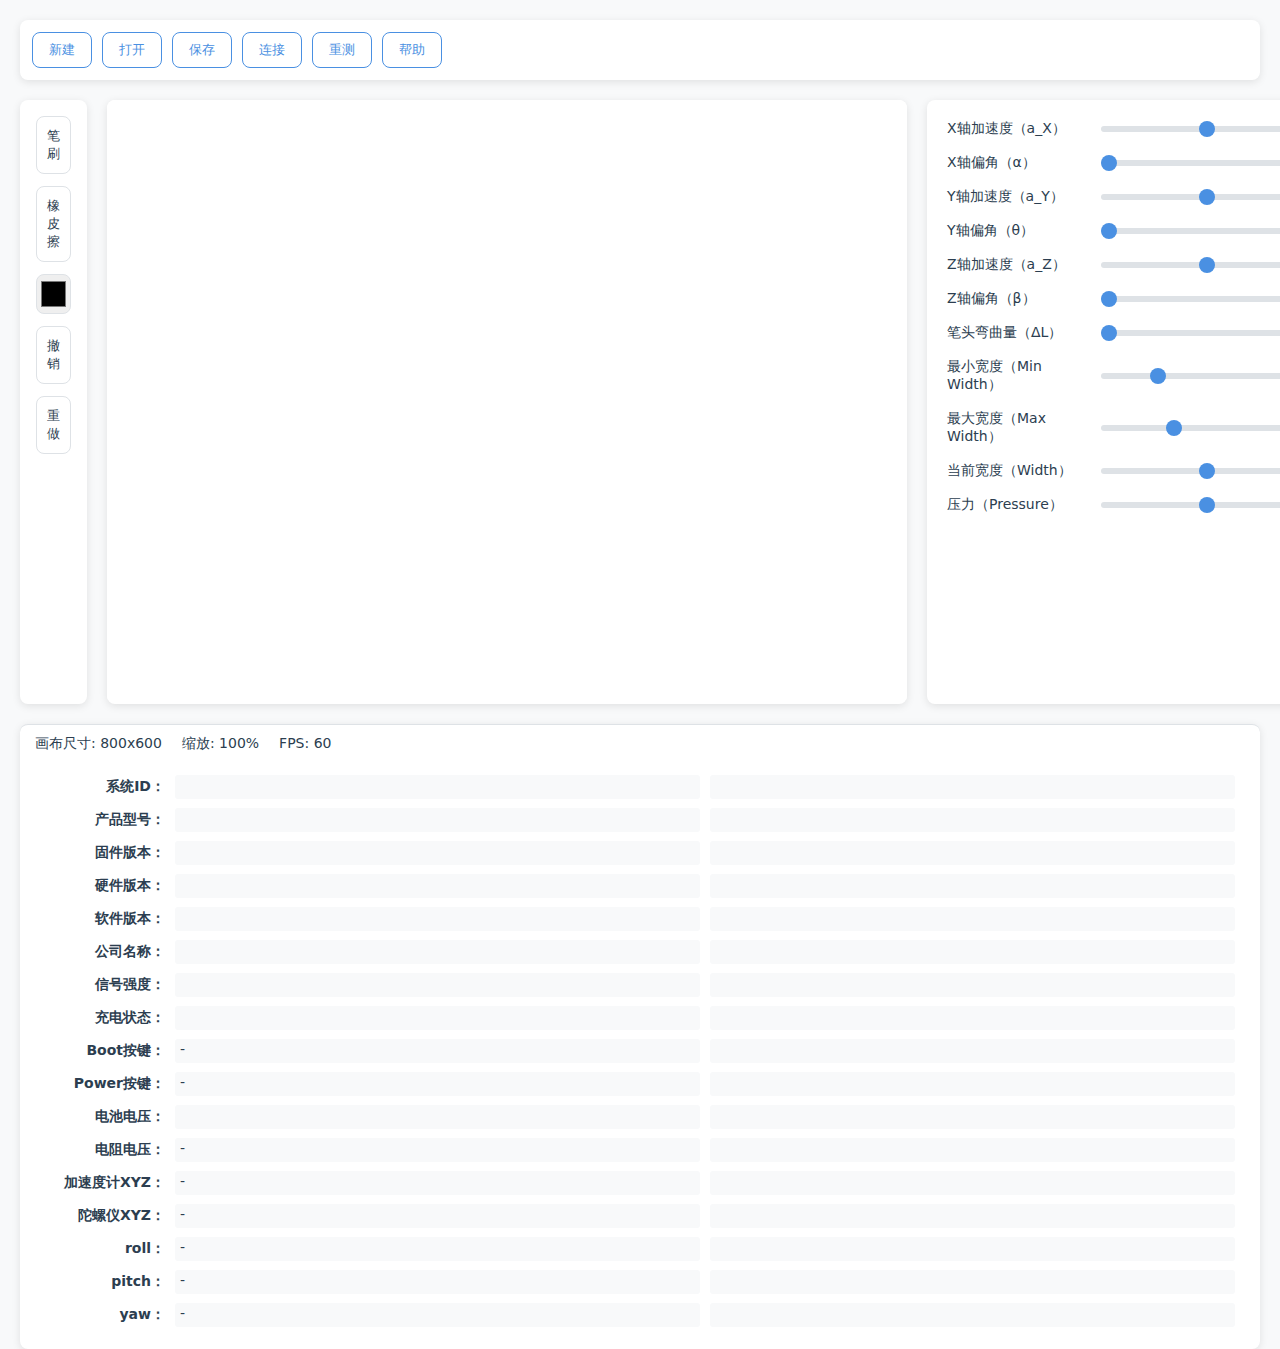
<file: index.html>
<!DOCTYPE html>
<html>
    <head>
        <title>毛笔模拟系统</title>
        <meta charset="utf-8">
        <meta name="viewport" content="width=device-width, initial-scale=1.0, viewport-fit=cover">
        <meta name="apple-mobile-web-app-capable" content="yes">
        <meta name="apple-mobile-web-app-status-bar-style" content="black-translucent">
        <meta name="apple-mobile-web-app-title" content="毛笔模拟">
        <meta name="mobile-web-app-capable" content="yes">
        <meta name="theme-color" content="#000000">
        
        <!-- iOS 图标 -->
        <link rel="apple-touch-icon" href="icons/icon-192x192.png">
        <link rel="apple-touch-icon" href="icons/icon-512x512.png">
        <!-- <link rel="apple-touch-icon" sizes="180x180" href="icons/icon-180x180.png">
        <link rel="apple-touch-icon" sizes="167x167" href="icons/icon-167x167.png"> -->
        
        <!-- iOS 启动画面
        <link rel="apple-touch-startup-image" href="icons/launch-640x1136.png" media="(device-width: 320px) and (device-height: 568px) and (-webkit-device-pixel-ratio: 2)">
        <link rel="apple-touch-startup-image" href="icons/launch-750x1334.png" media="(device-width: 375px) and (device-height: 667px) and (-webkit-device-pixel-ratio: 2)">
        <link rel="apple-touch-startup-image" href="icons/launch-1242x2208.png" media="(device-width: 414px) and (device-height: 736px) and (-webkit-device-pixel-ratio: 3)">
        <link rel="apple-touch-startup-image" href="icons/launch-1125x2436.png" media="(device-width: 375px) and (device-height: 812px) and (-webkit-device-pixel-ratio: 3)"> -->
        
        <link rel="manifest" href="manifest.json">
        <link rel="stylesheet" href="style.css"> <!--导入CSS文件-->
        
        <script>
            // 禁用双击缩放
            document.addEventListener('touchstart', function(event) {
                if (event.touches.length > 1) {
                    event.preventDefault();
                }
            }, { passive: false });
            
            let lastTouchEnd = 0;
            document.addEventListener('touchend', function(event) {
                const now = Date.now();
                if (now - lastTouchEnd <= 300) {
                    event.preventDefault();
                }
                lastTouchEnd = now;
            }, { passive: false });

            // 注册 Service Worker
            if ('serviceWorker' in navigator) {
                window.addEventListener('load', () => {
                    navigator.serviceWorker.register('./sw.js')
                        .then(registration => console.log('ServiceWorker registration successful'))
                        .catch(err => console.log('ServiceWorker registration failed: ', err));
                });
            }
        </script>
    </head>

    <body>
        <div class="container">
            <!-- 菜单栏 -->
            <div class="menu-bar">
                <button onclick="newFile()">新建</button>
                <button onclick="openFile()">打开</button>
                <button onclick="saveFile()">保存</button>
                <button id="connectButton">连接</button>
                <button onclick="window.location.href=window.location.href;">重测</button>
                <button onclick="showHelp()">帮助</button>
            </div>

            <div class="main-content">
                <!-- 工具栏 -->
                <div class="toolbar">
                    <button id="brushTool">笔刷</button>
                    <button id="eraserTool">橡皮擦</button>
                    <input type="color" id="colorPicker" value="#000000">
                    <button id="undoBtn">撤销</button>
                    <button id="redoBtn">重做</button>
                </div>
                <!-- 画布容器 -->
                <div class="canvas-container">
                    <div class="layer-container" id="layerContainer">
                        <!-- 画布将通过JS动态添加 -->
                        <canvas id="canvas" width="800" height="600"></canvas>
                    </div>
                    <!--控制器面板-->
                    <div class="controls">
                        <div class="control-group">
                            <label>X轴加速度（a_X）</label>
                            <input type="range" id="ax" min="-10" max="10" value="0" step="0.1">
                            <span id="ax-value">0</span>
                        </div>
                        <div class="control-group">
                            <label>X轴偏角（α）</label>
                            <input type="range" id="alpha" min="0" max="360" value="0">
                            <span id="alpha-value">0</span>
                        </div>
                        <div class="control-group">
                            <label>Y轴加速度（a_Y）</label>
                            <input type="range" id="ay" min="-10" max="10" value="0" step="0.1">
                            <span id="ay-value">0</span>
                        </div>
                        <div class="control-group">
                            <label>Y轴偏角（θ）</label>
                            <input type="range" id="theta" min="0" max="360" value="0">
                            <span id="theta-value">0</span>
                        </div>
                        <div class="control-group">
                            <label>Z轴加速度（a_Z）</label>
                            <input type="range" id="az" min="-10" max="10" value="0" step="0.1">
                            <span id="az-value">0</span>
                        </div>
                        <div class="control-group">
                            <label>Z轴偏角（β）</label>
                            <input type="range" id="beta" min="0" max="360" value="0">
                            <span id="beta-value">0</span>
                        </div>
                        <div class="control-group">
                            <label>笔头弯曲量（ΔL）</label>
                            <input type="range" id="deltaL" min="0" max="20" value="0" step="0.1">
                            <span id="deltaL-value">0</span>
                        </div>
                        <div class="control-group">
                            <label>最小宽度（Min Width）</label>
                            <input type="range" id="minWidth" min="1" max="5" value="2" step="0.5">
                            <span id="minWidth-value">2</span>
                        </div>
                        <div class="control-group">
                            <label>最大宽度（Max Width）</label>
                            <input type="range" id="maxWidth" min="5" max="20" value="10" step="0.5">
                            <span id="maxWidth-value">10</span>
                        </div>
                        <div class="control-group">
                            <label>当前宽度（Width）</label>
                            <input type="range" id="width" min="2" max="10" value="6" step="0.5">
                            <span id="width-value">6</span>
                        </div>
                        <div class="control-group">
                            <label>压力（Pressure）</label>
                            <input type="range" id="pressure" min="0" max="1" value="0.5" step="0.1">
                            <span id="pressure-value">0.5</span>
                        </div>
                    </div>
                </div>
            </div>

            <!-- 状态栏 -->
            <div class="status-bar">
                <div class="status-content">
                    <div class="data-canvas">
                        <span id="canvasSize">画布尺寸: 800x600</span>
                        <span id="zoomLevel">缩放: 100%</span>
                        <span id="performance">FPS: 60</span>
                    </div>
                </div>
                <div class="status-content">
                    <div class="data-grid">
                        <div class="data-row">
                            <div class="data-label">系统ID：</div>
                            <div class="data-value" id="targetSystemID"></div>
                            <div class="data-value" id="systemID"></div>
                        </div>
                        <div class="data-row">
                            <div class="data-label">产品型号：</div>
                            <div class="data-value" id="targetModelNumber"></div>
                            <div class="data-value" id="modelNumber"></div>
                        </div>
                        <div class="data-row">
                            <div class="data-label">固件版本：</div>
                            <div class="data-value" id="targetFirmwareRevision"></div>
                            <div class="data-value" id="firmwareRevision"></div>
                        </div>
                        <div class="data-row">
                            <div class="data-label">硬件版本：</div>
                            <div class="data-value" id="targetHardwareRevision"></div>
                            <div class="data-value" id="hardwareRevision"></div>
                        </div>
                        <div class="data-row">
                            <div class="data-label">软件版本：</div>
                            <div class="data-value" id="targetSoftwareRevision"></div>
                            <div class="data-value" id="softwareRevision"></div>
                        </div>
                        <div class="data-row">
                            <div class="data-label">公司名称：</div>
                            <div class="data-value" id="targetManfacturerName"></div>
                            <div class="data-value" id="manfacturerName"></div>
                        </div>
                        <div class="data-row">
                            <div class="data-label">信号强度：</div>
                            <div class="data-value" id="targetRSSI"></div>
                            <div class="data-value" id="RSSI"></div>
                        </div>
                        <div class="data-row">
                            <div class="data-label">充电状态：</div>
                            <div class="data-value" id="targetCharge"></div>
                            <div class="data-value" id="charge"></div>
                        </div>
                        <div class="data-row">
                            <div class="data-label">Boot按键：</div>
                            <div class="data-value">-</div>
                            <div class="data-value" id="bootBtn"></div>
                        </div>
                        <div class="data-row">
                            <div class="data-label">Power按键：</div>
                            <div class="data-value">-</div>
                            <div class="data-value" id="pwrBtn"></div>
                        </div>
                        <div class="data-row">
                            <div class="data-label">电池电压：</div>
                            <div class="data-value" id="targetBatVcc"></div>
                            <div class="data-value" id="batVcc"></div>
                        </div>
                        <div class="data-row">
                            <div class="data-label">电阻电压：</div>
                            <div class="data-value">-</div>
                            <div class="data-value" id="rVcc"></div>
                        </div>
                        <div class="data-row">
                            <div class="data-label">加速度计XYZ：</div>
                            <div class="data-value">-</div>
                            <div class="data-value" id="acc"></div>
                        </div>
                        <div class="data-row">
                            <div class="data-label">陀螺仪XYZ：</div>
                            <div class="data-value">-</div>
                            <div class="data-value" id="gyro"></div>
                        </div>
                        <div class="data-row">
                            <div class="data-label">roll：</div>
                            <div class="data-value">-</div>
                            <div class="data-value" id="roll"></div>
                        </div>
                        <div class="data-row">
                            <div class="data-label">pitch：</div>
                            <div class="data-value">-</div>
                            <div class="data-value" id="pitch"></div>
                        </div>
                        <div class="data-row">
                            <div class="data-label">yaw：</div>
                            <div class="data-value">-</div>
                            <div class="data-value" id="yaw"></div>
                        </div>
                    </div>
                </div>
            </div>
        </div>

        <!-- 添加 JavaScript 文件引用 -->
         <script src="brush.js"></script>
         <script src="main.js"></script>
         <script type="module" src="bluetooth.js"></script>
    </body>
</html>
</file>
<file: style.css>
/* 全局变量 */
:root {
    --primary-color: #4a90e2;
    --secondary-color: #2c3e50;
    --background-color: #f8f9fa;
    --surface-color: #ffffff;
    --text-color: #2c3e50;
    --border-color: #dee2e6;
    --border-radius: 8px;
    --shadow: 0 2px 8px rgba(0, 0, 0, 0.1);
}

/* 基础样式 */
body {
    font-family: 'Segoe UI', system-ui, -apple-system, sans-serif;
    background-color: var(--background-color);
    color: var(--text-color);
    margin: 0;
    padding: 20px;
}

.container {
    display: flex;
    height: calc(100vh - 40px);
    flex-direction: column;
    gap: 20px;
}

/* 菜单栏样式 */
.menu-bar {
    display: flex;
    background-color: var(--surface-color);
    padding: 12px;
    border-radius: var(--border-radius);
    box-shadow: var(--shadow);
    gap: 10px;
}

.menu-bar button {
    background-color: var(--surface-color);
    color: var(--primary-color);
    border: 1px solid var(--primary-color);
    border-radius: var(--border-radius);
    padding: 8px 16px;
    cursor: pointer;
    font-weight: 500;
    transition: all 0.2s ease;
}

.menu-bar button:hover {
    background-color: var(--primary-color);
    color: var(--surface-color);
    transform: translateY(-1px);
}

/* 主内容区域 */
.main-content {
    display: flex;
    gap: 20px;
    flex: 1;
}

/* 工具栏样式 */
.toolbar {
    display: flex;
    flex-direction: column;
    background: var(--surface-color);
    width: 180px;
    padding: 16px;
    border-radius: var(--border-radius);
    box-shadow: var(--shadow);
    gap: 12px;
}

.toolbar button {
    background-color: var(--surface-color);
    color: var(--secondary-color);
    border: 1px solid var(--border-color);
    border-radius: var(--border-radius);
    padding: 10px;
    cursor: pointer;
    font-weight: 500;
    transition: all 0.2s ease;
}

.toolbar button:hover {
    background-color: var(--primary-color);
    color: var(--surface-color);
    border-color: var(--primary-color);
}

.toolbar input[type="color"] {
    width: 100%;
    height: 40px;
    border: 1px solid var(--border-color);
    border-radius: var(--border-radius);
    padding: 2px;
    cursor: pointer;
}

/* 画布容器 */
.canvas-container {
    display: flex;
    gap: 20px;
    flex: 1;
}

.layer-container {
    position: relative;
    flex: 1;
    background: var(--surface-color);
    border-radius: var(--border-radius);
    box-shadow: var(--shadow);
    overflow: hidden;
}

canvas {
    background-color: var(--surface-color);
}

/* 控制面板 */
.controls {
    display: flex;
    flex-direction: column;
    background: var(--surface-color);
    width: 420px;
    padding: 20px;
    border-radius: var(--border-radius);
    box-shadow: var(--shadow);
    gap: 16px;
}

.control-group {
    display: flex;
    align-items: center;
    gap: 12px;
}

.control-group label {
    width: 140px;
    font-size: 14px;
    color: var(--secondary-color);
    font-weight: 500;
}

.control-group input[type='range'] {
    flex: 1;
    height: 6px;
    -webkit-appearance: none;
    background: var(--border-color);
    border-radius: 3px;
    outline: none;
}

.control-group input[type='range']::-webkit-slider-thumb {
    -webkit-appearance: none;
    width: 16px;
    height: 16px;
    background: var(--primary-color);
    border-radius: 50%;
    cursor: pointer;
    transition: all 0.2s ease;
}

.control-group input[type='range']::-webkit-slider-thumb:hover {
    transform: scale(1.1);
}

.control-group span {
    width: 40px;
    font-size: 14px;
    color: var(--secondary-color);
    text-align: right;
}

/* 状态栏样式 */
.status-bar {
    background-color: var(--surface-color);
    border-top: 1px solid var(--border-color);
    padding: 5px;
    display: flex;
    flex-direction: column;
    border-radius: var(--border-radius);
    box-shadow: var(--shadow);
}

.status-content {
    display: flex;
    justify-content: space-between;
    padding: 5px 10px;
}

.data-canvas {
    display: flex;
    gap: 20px;
}

.data-canvas span {
    color: var(--secondary-color);
    font-size: 14px;
}

.data-grid {
    display: grid;
    grid-template-columns: 1fr;
    gap: 5px;
    padding: 10px;
    width: 100%;
}

.data-row {
    display: grid;
    grid-template-columns: 120px 1fr 1fr;
    align-items: center;
    gap: 10px;
    padding: 2px 0;
}

.data-label {
    font-weight: bold;
    color: var(--secondary-color);
    text-align: right;
    font-size: 14px;
}

.data-value {
    padding: 2px 5px;
    background-color: var(--background-color);
    border-radius: 3px;
    min-height: 20px;
    font-size: 14px;
    color: var(--text-color);
}

/* 调试面板 */
#debug {
    color: var(--primary-color);
    padding: 8px;
    border-radius: var(--border-radius);
    cursor: pointer;
    transition: all 0.2s ease;
}

#debug:hover {
    background-color: var(--background-color);
}
</file>
